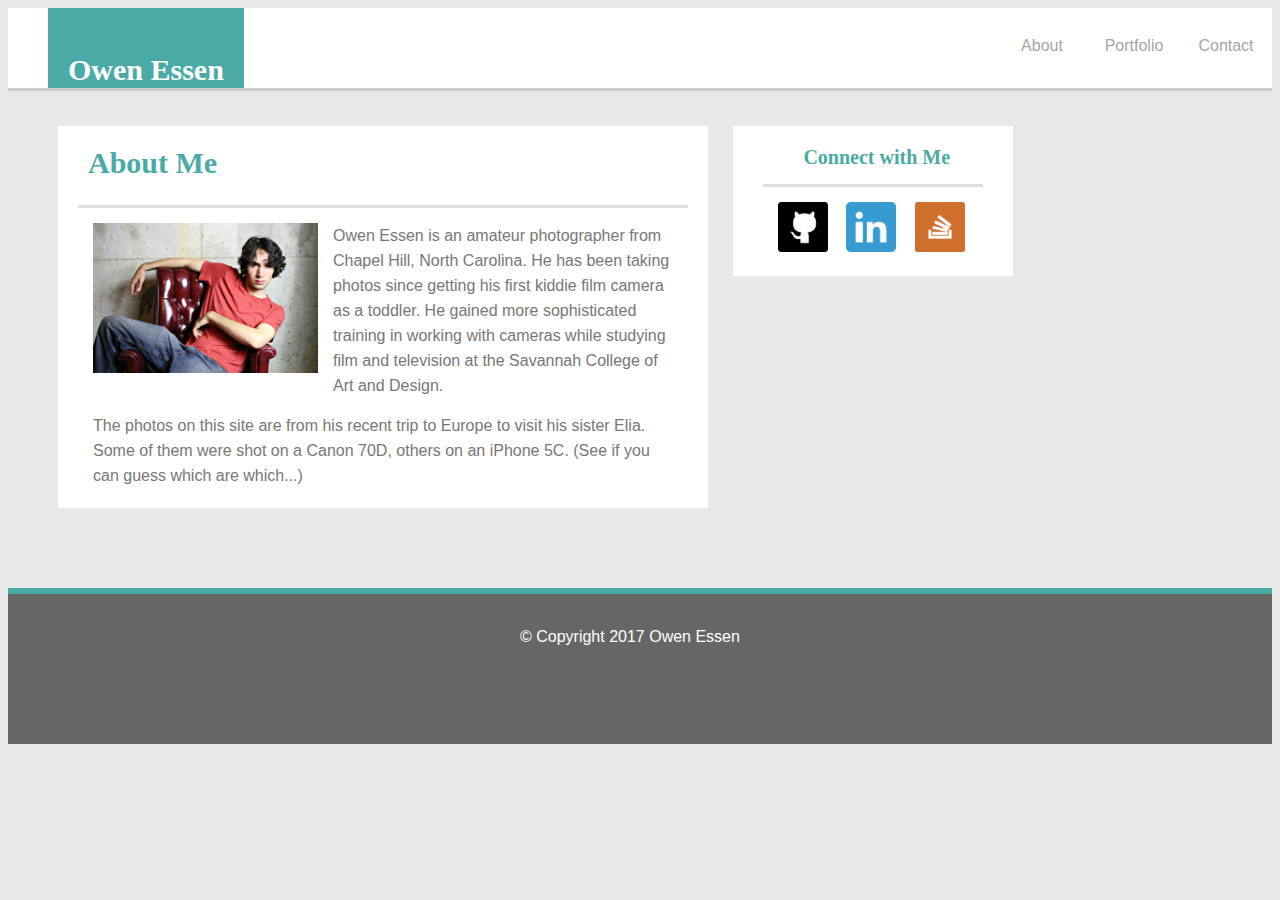
<file: index.html>
<!DOCTYPE html>
<html lang="en-us">

<head>
	<meta charset="UTF-8">
	<title>Owen Essen -- Basic Portfolio Site</title>
	<link rel="stylesheet" type="text/css" href="http://meyerweb.com/eric/tools/css/reset/reset.css">
	<link rel="stylesheet" type="text/css" href="assets/css/style.css">
</head>
<body>
	<div id="page_top">
		<header>
			<h1>Owen Essen</h1>
		</header>
		<nav>
			<ul>
				<li><a href="contact.html">Contact</a></li>
				<li><a href="portfolio.html">Portfolio</a></li>
				<li><a href="index.html">About</a></li>
			</ul>
		</nav>
	</div>
	<div class="seccon">
		<section>
			<article>
				<h2 id="home_title">About Me</h2>
				<div id="cor_art">
					<img id="thumbnail" src="assets/images/OwenEssenChair.jpg" alt="Owen Essen looking cool, as always.">
					<p>
						Owen Essen is an amateur photographer from Chapel Hill, North 	Carolina. He has been taking photos since getting his first kiddie film camera as a toddler. He gained more sophisticated training in working with cameras while studying film and television at the Savannah College of Art and Design. 
					</p>
					<p>
						The photos on this site are from his recent trip to Europe to visit his sister Elia. Some of them were shot on a Canon 70D, others on an iPhone 5C. (See if you can guess which are which...)
					</p>
				</div>
			</article>
		</section>
	</div>
	<div class="asicon">
		<aside>
			<h3 id="con_head">Connect with Me</h3>
			<div class="social_pal">
				<a href="https://github.com/AbcAbcwebd/"><img class="socialthumb" id="thumb_1" src="assets/images/githublogo.jpg" alt="GitHub Logo"></a>
				<a href="https://www.linkedin.com/in/owen-essen-54a20a137/"><img class="socialthumb" id="thumb_2" src="assets/images/linkedinlogo.png" alt="LinkdedIn Logo"></a>
				<a href="http://stackoverflow.com/users/6090693/abcabcwebd/"><img class="socialthumb" id="thumb_3" src="assets/images/stackoverflowlogo.png" alt="Stackoverflow Logo"></a>
			</div>
		</aside>
	</div>
	<footer id="home_footer">
		<p id="copy_not">© Copyright 2017 Owen Essen</p>
	</footer>

</body>
</file>
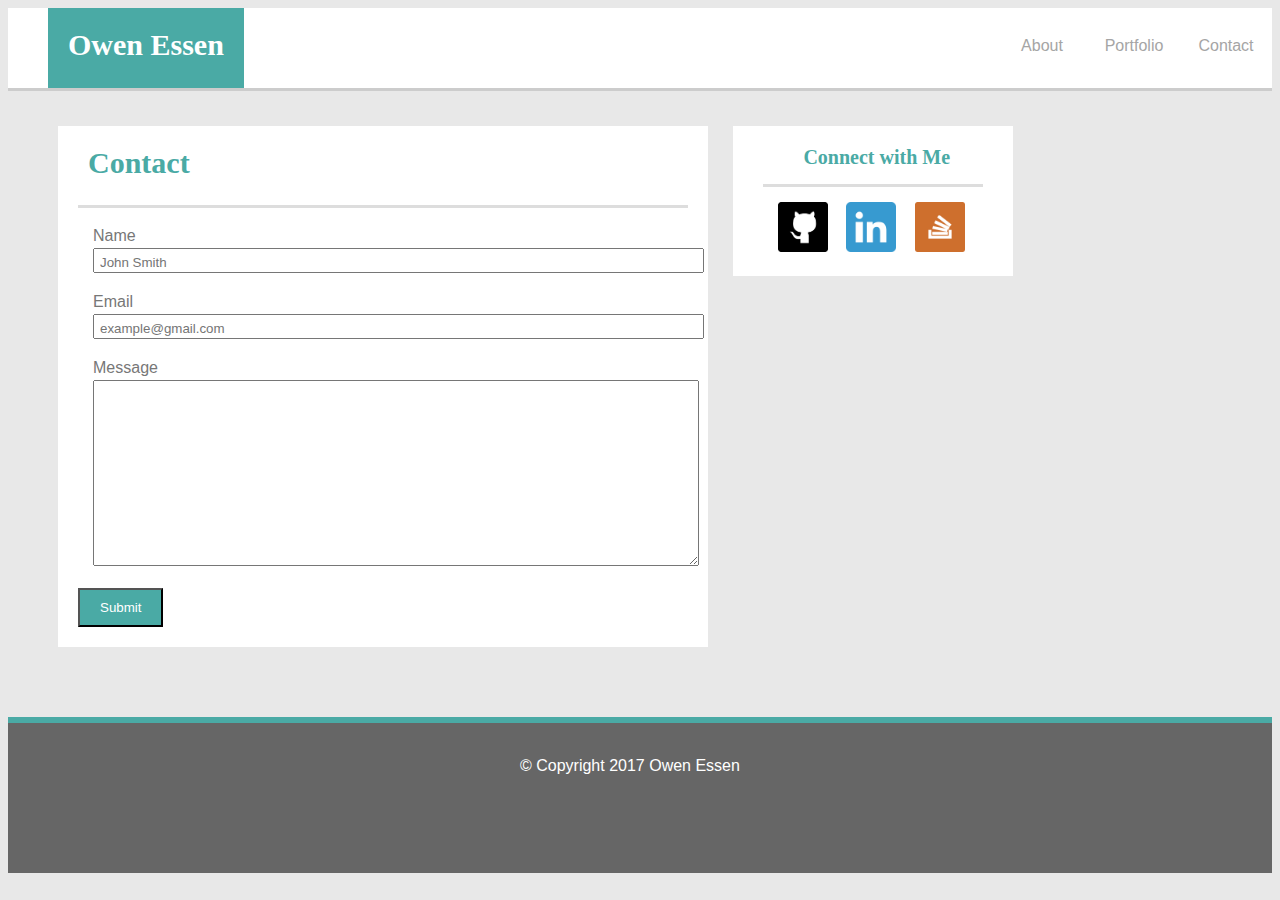
<file: contact.html>
<!DOCTYPE html>
<html lang="en-us">

<head>
	<meta charset="UTF-8">
	<title>Owen Essen -- Basic Portfolio Site</title>
	<link rel="stylesheet" type="text/css" href="assets/css/style.css">
</head>
<body>
	<div id="page_top">
		<header>
			<h1 id="port_header">Owen Essen</h1>
		</header>
		<nav>
			<ul>
				<li><a href="contact.html">Contact</a></li>
				<li><a href="portfolio.html">Portfolio</a></li>
				<li><a href="index.html">About</a></li>
			</ul>
		</nav>
	</div>
	<div class="seccon">
		<section>
			<article>
				<h2 id="home_title">Contact</h2>
				<div id="cor_art">
					<form>
						<p> Name <br><input type="text" name="Name" placeholder="John Smith"></p>
						<p> Email <br><input type="text" name="Email" placeholder="example@gmail.com"></p>
						<p> Message <br><textarea rows="12"></textarea></p>
						<button>Submit</button>
					</form>
				</div>
			</article>
		</section>
	</div>
	<div class="asicon">
		<aside>
			<h3 id="con_head">Connect with Me</h3>
			<div class="social_pal">
				<a href="https://github.com/AbcAbcwebd/"><img class="socialthumb" id="thumb_1" src="assets/images/githublogo.jpg" alt="GitHub Logo"></a>
				<a href="https://www.linkedin.com/in/owen-essen-54a20a137/"><img class="socialthumb" id="thumb_2" src="assets/images/linkedinlogo.png" alt="LinkdedIn Logo"></a>
				<a href="http://stackoverflow.com/users/6090693/abcabcwebd/"><img class="socialthumb" id="thumb_3" src="assets/images/stackoverflowlogo.png" alt="Stackoverflow Logo"></a>
			</div>
		</aside>
	</div>
	<footer id="cont_foot">
		<p id="copy_not">© Copyright 2017 Owen Essen</p>
	</footer>

</body>
</file>
<file: assets/css/style.css>
body {
	background-color: #e8e8e8;
}

ul {
    list-style-type: none;
    margin: 0;
    padding: 0;
    padding-top: 15px;
}

li {
	float: right;
}

li {
    display: block;
    width: 60px;
    display: inline;
    text-align: center;
    padding: 14px 16px;
    font-family: "Arial", 'Helvetica Neue', Helvetica, sans-serif;
    color: #c4c4c4;
    text-decoration: none;
}

li a {
	text-decoration: none;
	color: #a5a5a5;
	font-family: "Arial", 'Helvetica Neue', Helvetica, sans-serif;
}

section {
	width: 650px;
	float: left;
	background-color: #ffffff;
	margin-left: 50px;
	margin-top: 35px;
}

aside {
	margin-left: auto;
    margin-right: auto;
    width: 15em;
}

#thumbnail {
	width: 225px;
	float: left;
	margin: 15px;
}

p {
	font-family: "Arial", 'Helvetica Neue', Helvetica, sans-serif;
	line-height: 25px;
	margin: 15px;
	color: #777777;
}

footer {
	width: 100%;
	overflow: hidden;
	background-color: #666666;
	position: relative;
	bottom: 0;
	border-top: 6px solid #4aaaa5; 
	height: 150px;
}

.seccon {
}

.asicon {
	width: 270px;
	float: left;
	background-color: #ffffff;
	padding: 5px;
	margin-right: 25px;
	margin-left: 25px;
	margin-top: 35px;
}

.socialthumb {
	width: 50px;
}

header {
	float: left;
	height: 80px;
	margin-left: 40px;
	background-color: #4aaaa5;
	padding-left: 20px;
	padding-right: 20px;
	color: white;
}

header h1 {
	padding-top: 25px;
	font-size: 30px;
}

#port_header {
	padding-top: 0px;
	font-size: 30px;
}

article {
}

#page_top {
	background-color: #ffffff;
	height: 80px;
	border-bottom: 3px solid #cccccc;
}

#cor_art {
	border-top: 3px solid #dddddd;
	margin: 20px;
}

h1 h2 h3 {
	font-family: "Georgia", Times, Times New Roman, serif;
}

#home_title {
	margin-left: 30px;
}

#copy_not {
	margin-left: auto;
    margin-right: auto;
    color: white;
    width: 15em;
    margin-top: 30px;
}

#con_head {

}

#thumb_1 {
	left: 0%;
	position: relative;
}

#thumb_2 {
	left: 7.5%;
	position: relative;
}

#thumb_3 {
	left: 15%;
	position: relative;
}

#con_head {
	color: #4aaaa5;
	left: 21%;
	position: relative;
	margin-top: 15px;
	margin-bottom: 15px;
	font-size: 20px;
}

#home_title {
	color: #4aaaa5;
	margin-top: 20px;
	font-size: 30px;
}

.social_pal {
	border-top: 3px solid #dddddd;
	padding: 15px;
	margin-right: 10px;
	margin-left: 10px;
}

input {
    width: 45em;
    margin-left: 0px;
    margin-right: 10px
    padding-bottom: 5px;
    padding-left: 5px;
    padding-top: 5px;
}

label {
	float: left;
    overflow: hidden;
}

textarea {
    width: 45em;
    margin-left: 0px;
    margin-right: 10px
}

button {
	color: white;
	background-color: #4aaaa5;
	padding-left: 20px;
	padding-right: 20px;
	padding-top: 10px;
	padding-bottom: 10px;
}

.port_holder {
	position: relative; 
	max-width: 100%;
	height: auto;
}

.port_image {
	max-width: 40%;
	max-height: auto;
	background-color: black;
	margin: 25px 30px 5px 28px;
}

.port_over1 {
	position: absolute; 
	top: 23%; 
	margin-left: 27px;
	width: 40%;
	color: white;
	background-color: #4aaaa5;
	padding-top: 10px;
	padding-bottom: 10px;
	text-align: center;
}

.port_over2 {
	position: absolute; 
	top: 23%; 
	right: 5.2%;
	margin-left: 27px;
	width: 40%;
	color: white;
	background-color: #4aaaa5;
	padding-top: 10px;
	padding-bottom: 10px;
	text-align: center;
}

.port_over3 {
	position: absolute; 
	top: 59%; 
	margin-left: 27px;
	width: 40%;
	color: white;
	background-color: #4aaaa5;
	padding-top: 10px;
	padding-bottom: 10px;
	text-align: center;
}

.port_over4 {
	position: absolute; 
	top: 59%; 
	right: 5.2%;
	margin-left: 27px;
	width: 40%;
	color: white;
	background-color: #4aaaa5;
	padding-top: 10px;
	padding-bottom: 10px;
	text-align: center;
}

.port_over5 {
	position: absolute; 
	top: 87%; 
	margin-left: 28px;
	width: 40%;
	color: white;
	background-color: #4aaaa5;
	padding-top: 10px;
	padding-bottom: 10px;
	text-align: center;
}

.port_over6 {
	position: absolute; 
	top: 87%; 
	right: 5.2%;
	margin-left: 27px;
	width: 40%;
	color: white;
	background-color: #4aaaa5;
	padding-top: 10px;
	padding-bottom: 10px;
	text-align: center;
}

#home_footer {
	position: relative;
	top: 80px;
}

form {
}

#cont_foot {
	position: relative;
	top: 70px;
}

.socialthumb:hover {
	border: 3px solid #fff;
}

li:hover {
	font-weight: bold;  
}
</file>
